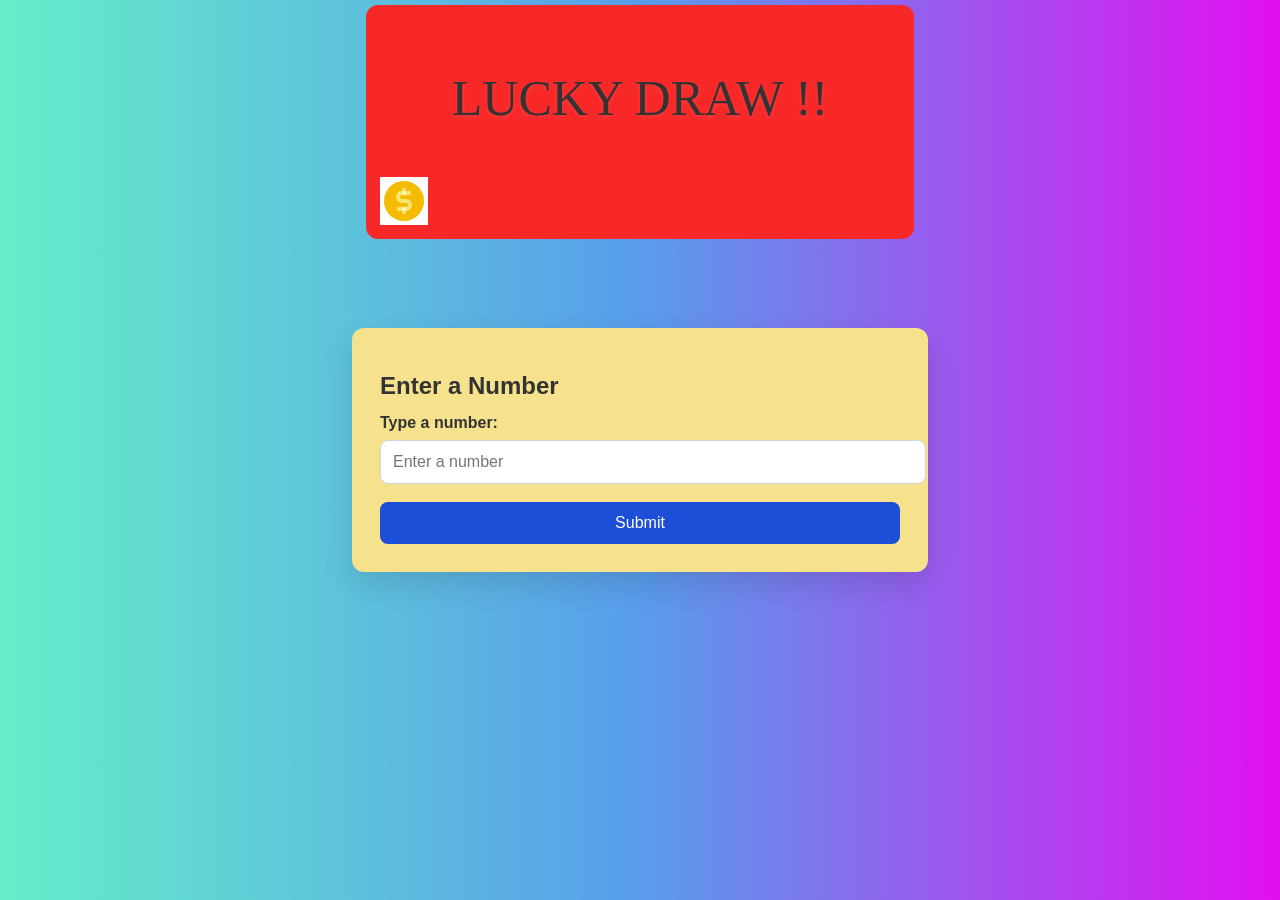
<file: index.html>
<!DOCTYPE html>
<html lang="en">
<head>
    <meta charset="UTF-8">
    <meta name="viewport" content="width=device-width, initial-scale=1.0">
    <title>Number Input POST Page</title>
    <link rel="stylesheet" href="style.css">
</head>
<body>

    <div class="logo">
      <form id="logo" method="post" action="#">
        <p>LUCKY DRAW !!</p>  
              <img src="images/icons8-dollar-coin.gif" alt="not found" sizes="10px" align="left">

      </form>  

    </div>
    <div class="container">
        <h1>Enter a Number</h1>
        <form id="numberForm" method="post" action="#">
            <label for="userNumber">Type a number:</label>
            <input type="number" id="userNumber" name="userNumber" required placeholder="Enter a number">
            <button type="submit">Submit</button>
        </form>
        
        <div id="result" class="result"></div>
         <!-- <div id="celebration">
  🎈🎉 Correct! 🎉🎈
</div> -->

<span id="correctMsg" class="hidden">
    🎈🎉 Correct! 🎉🎈
</span>
    </div>
   


    <script src="script.js"></script>
        
    </script>

</body>
</html>
</file>
<file: style.css>
body {
            font-family: Arial, sans-serif;
            background: linear-gradient(to right, #65eec9, #589deb, rgb(226, 15, 241));
            margin: 0;
            display: flex;
            justify-content: center;
            align-items: center;
            min-height: 100vh;
            color: #333;
        }
        .logo {
            text-align: center;
            margin-bottom: 20px;
            font-size: 50px;
            font-family: "Times New Roman", Times, serif;
            position: absolute;
            top: 5px;
            background: #f82828;
            border-radius: 12px;
            padding: 14px;
            width: 100%;
            max-width: 520px;
            text-shadow: 0 2px 4px rgba(253, 253, 253, 0.1);
            outline: invert;
            outline-color: #f1f4b6;
            outline-width: 5mm;
            display: block;
        }

        img {
           
            margin-right: 10px;
            vertical-align: middle;
            display: inline-block;
        }
        .container {
            background: #f6e28c;
            border-radius: 12px;
            box-shadow: 0 12px 30px rgba(0,0,0,0.12);
            padding: 28px;
            width: 100%;
            max-width: 520px;
        }
        h1 {
            font-size: 24px;
            margin-bottom: 14px;
        }
        label {
            display: block;
            margin-bottom: 8px;
            font-weight: 600;
        }
        input[type="number"] {
            width: 100%;
            padding: 12px;
            border: 1px solid #cbd5e1;
            border-radius: 8px;
            font-size: 16px;
            margin-bottom: 18px;
        }
        button {
            width: 100%;
            padding: 12px;
            background-color: #1d4ed8;
            color: #fff;
            border: none;
            border-radius: 8px;
            font-size: 16px;
            cursor: pointer;
        }
        button:hover {
            background-color: #1e40af;
        }
        .result {
            margin-top: 18px;
            padding: 14px;
            border: 1px solid #93c5fd;
            background: #eff6ff;
            border-radius: 8px;
            display: none;
        }
        #celebration {
  font-size: 30px;
  text-align: center;
  margin-top: 20px;
  opacity: 0;
  transition: opacity 0.5s ease-in-out;
}

.hidden {
    display: none;
}

.show {
    display: inline-block;
    position: fixed;
    top: 50%;
    left: 50%;
    transform: translate(-50%, -80%);
    background: #28a745;
    color: white;
    padding: 20px 30px;
    border-radius: 10px;
    font-size: 28px;
    font-weight: bold;
    z-index: 1000;
}

@keyframes bounce {
  from { transform: translateY(0); }
  to { transform: translateY(-20px); }
}
</file>
